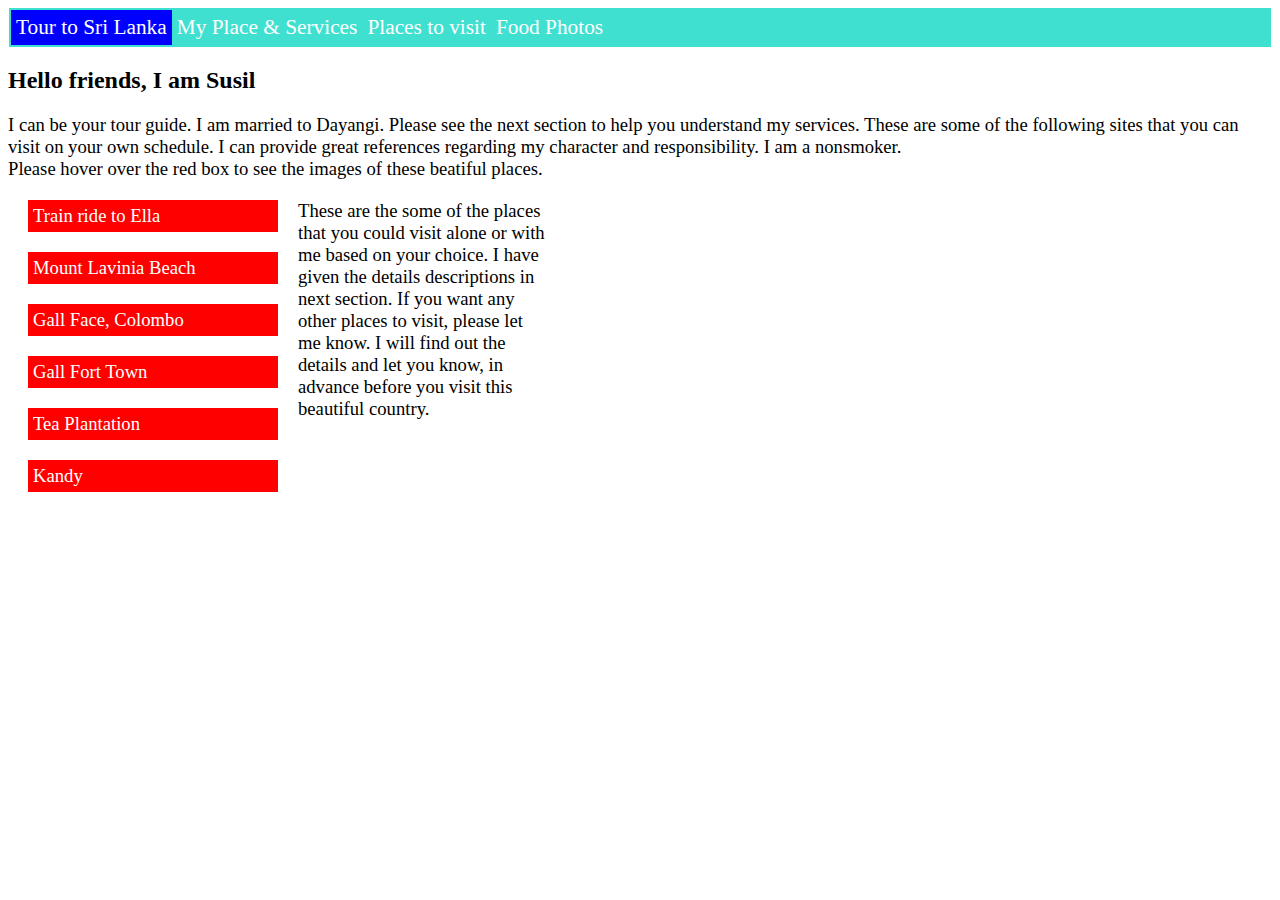
<file: index.html>
<html>
<head>
  <title>AAAnura's Web Pageaa  b </title>
  <meta charset="UTF-8">
  <meta name="description" content="This is my experiments">
  <meta name="viewport" content="width=device-width, initial-scale=1.0">
<style>
    
ul {
  list-style-type: none;
  margin: 1px;
  padding: 2px;
  overflow: hidden;
  background-color: turquoise;

}

li {
  float: left;
  display: inline;
  font-size: 16pt;
  
  }

li a {
  display: block;
  color: white;
  text-align: center;
  padding: 5px 5px;
  text-decoration: none ;
  
}
li a:hover:not(.active) {
  background-color: black;
}

.active {
  background-color: blue;
 }
nav{
  font-size: 14pt;
}

p{
  font-size: 14pt;
}

    img.pop{
        position: absolute; top: 20px; left: 10px;
        padding: 25px; visibility: hidden; height: 450px; width: auto;
    }
    
    p {
        width: 250px; float: left; margin: 20px 0 0 20px;
    }
    p#models a{
        display: block; padding: 5px; margin: 0 0 20px 0 ;
        color: white; background: red; text-decoration: none;
    }
    p#models a:hover{ color: #fff; background: blue}
    
    P#models a:hover img.pop
    {border: 5px solid red; background: #fff;
    z-index: 10; visibility: visible;  width:auto; }  


</style>
</head>
<body>

<ul>
  
  <li><a class="active"  href="srilankatour.html" target="_self">Tour to Sri Lanka</a>  </li>
  <li><a href="second.html"  target="_self">My Place & Services</a></li>
  <li><a href="third.html" target="_self">Places to visit</a></li>
  <li><a href="fourth.html" target="_self">Food Photos</a></li>
</ul>
 
  <h2>Hello friends, I am Susil</h2> 
  <nav>  I can be your tour guide. I am married to Dayangi.  Please see the next
    section to help you understand my services. 
     These are some of the following sites that you 
    can visit on your own schedule.  I can provide great 
    references regarding my character and responsibility. I am a nonsmoker.
    <br>  Please hover over the red box to see the images of these beatiful places.
  </nav>
<p id="models">
    <a href="#null" > Train ride to Ella
    <img class="pop" src="trainride.jpg" alt="TrainRide" >
    </a>
    <a href="#null">Mount Lavinia Beach 
    <img class="pop" src="mountlavinia.jpg"  alt="MountLaviniaBeach" >
    </a>
    <a href="#null">Gall Face, Colombo 
      <img class="pop" src="galleface.jpg" alt="Galle Face" >
      </a>
      <a href="#null">Gall Fort Town
        <img class="pop" src="galle.jpg" alt="Galle" >
        </a>
        <a href="#null">Tea Plantation
          <img class="pop" src="teaplantation.jpg" alt="Carrera" >
          </a>

          <a href="#null">Kandy
            <img class="pop" src="kandy.jpg" alt="Kandy" >
            </a>
    
    </p>
    <p> These are the some of the places that you could visit alone or with
        me based on your choice.  I have given the details descriptions in 
        next section.   If you want any other places to visit, please let me know. 
        I will find out the details and let you know, in advance before you
        visit this beautiful country.        
    </p>

</body>
</html>
</file>
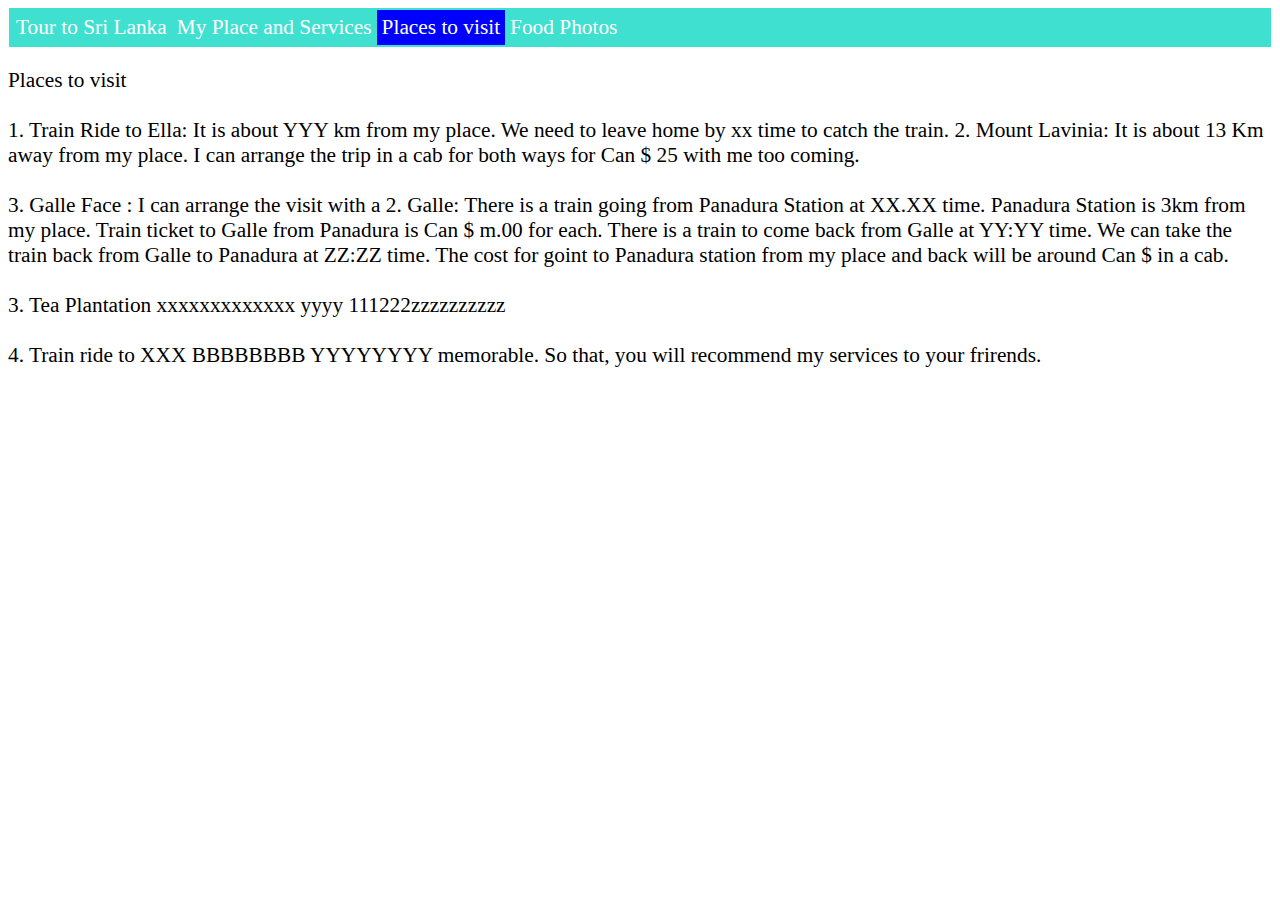
<file: third.html>
<!DOCTYPE html>
<html>
  <head>
    <title>AAAnura's Web Pageaa  blaaa </title>
    <meta charset="UTF-8">
    <meta name="description" content="This is my experiments">
    <meta name="viewport" content="width=device-width, initial-scale=1.0">
    <link rel="stylesheet" href="srilankatour.css">
  </head>
  <body>
  
  <ul>
    
    <li><a href="index.html" target="_self">Tour to Sri Lanka</a></li>
    <li><a href="second.html"  target="_self">My Place and Services</a></li>
    <li><a class="active" href="third.html" target="_self">Places to visit</a></li>
    <li><a href="fourth.html" target="_self">Food Photos</a></li>
  </ul>
  <p>Places to visit<br/><br/>
   
    1. Train Ride to Ella: It is about YYY km from my place.
    We need to leave home by xx time to catch the train.  
    2. Mount Lavinia:  It is about 13 Km away from my place.  I can arrange the trip 
    in a cab for both ways for Can $ 25 with me too coming.  <br/><br/>
    3.  Galle Face :  I can arrange the visit with a 
    2. Galle: There is a train going from Panadura Station at XX.XX time.
    Panadura Station is 3km from my place.  Train ticket to Galle from Panadura
    is Can $ m.00 for each.  There is a train to come back from Galle at YY:YY time.  We can take
    the train back from Galle to Panadura at ZZ:ZZ time.  The cost for goint to Panadura
    station from my place and back will be around Can $ in a cab. <br/><br/>
    3. Tea Plantation xxxxxxxxxxxxx
    yyyy 111222zzzzzzzzzz
       <br/><br/>
    4. Train ride to XXX BBBBBBBB
    YYYYYYYY 
    memorable.  So that, you will recommend my services to your frirends.  <br><br>  


    

  </p>
<section>




 
   
  </body>
  </html>
</file>
<file: srilankatour.css>
ul {
    list-style-type: none;
    margin: 1px;
    padding: 2px;
    overflow: hidden;
    background-color: turquoise;
  
  }
  
  li {
    float: left;
    display: inline;
    font-size: 16pt;
    
    }
  
  li a {
    display: block;
    color: white;
    text-align: center;
    padding: 5px 5px;
    text-decoration: none;
  }
  li a:hover:not(.active) {
    background-color: black;
  }
  
  .active {
    background-color: blue;
    
  }
  .susil-photo {
    width: 200px; 
    height: 200px;
    text-align: right;
    border: 10px solid gray;
    margin: 10px;
    float: right;
  }
  
  .laviniaphoto {
    height: 400px;
    width: auto;
    float: right;
    padding-left: 20px;
    padding-right: 10px;
    padding-bottom: 10px;
    padding-top: 10px;
  }
  
  .trainphoto {
    height: 420px;
    width: auto;
    float: left;
    padding-left: 20px;
    padding-right: 10px;
    padding-bottom: 10px;
    padding-top: 10px;
  }
  
  .gallephoto {
    height: 395px;
    width: auto;
    float: right;
    padding-left: 20px;
    padding-right: 10px;
    padding-bottom: 10px;
    padding-top: 10px;
  }
  .teaplantationphoto {
    height: 370px;
    width: auto;
    float: left;
    padding-left: 20px;
    padding-right: 10px;
    padding-bottom: 10px;
    padding-top: 10px;
  }
  
  .gallefacephoto {
    height: 230px;
    width: auto;
    float: right;
    padding-left: 20px;
    padding-right: 10px;
    padding-bottom: 10px;
    padding-top: 10px;
  }
  .kandyphoto {
    height: 210px;
    width: auto;
    float: left;
    padding-left: 20px;
    padding-right: 10px;
    padding-bottom: 10px;
    padding-top: 10px;
  }
  p{
    font-size: 16pt;
  }

  .washroomphoto {
    height: 200px;
    width: auto;
    float: left;
    padding-left: 20px;
    padding-right: 10px;
    padding-bottom: 10px;
    padding-top: 10px;
  }
  
  .roomphoto {
    height: 100px;
    width: auto;
    float: left;
    padding-left: 20px;
    padding-right: 10px;
    padding-bottom: 10px;
    padding-top: 10px;
  }
</file>
